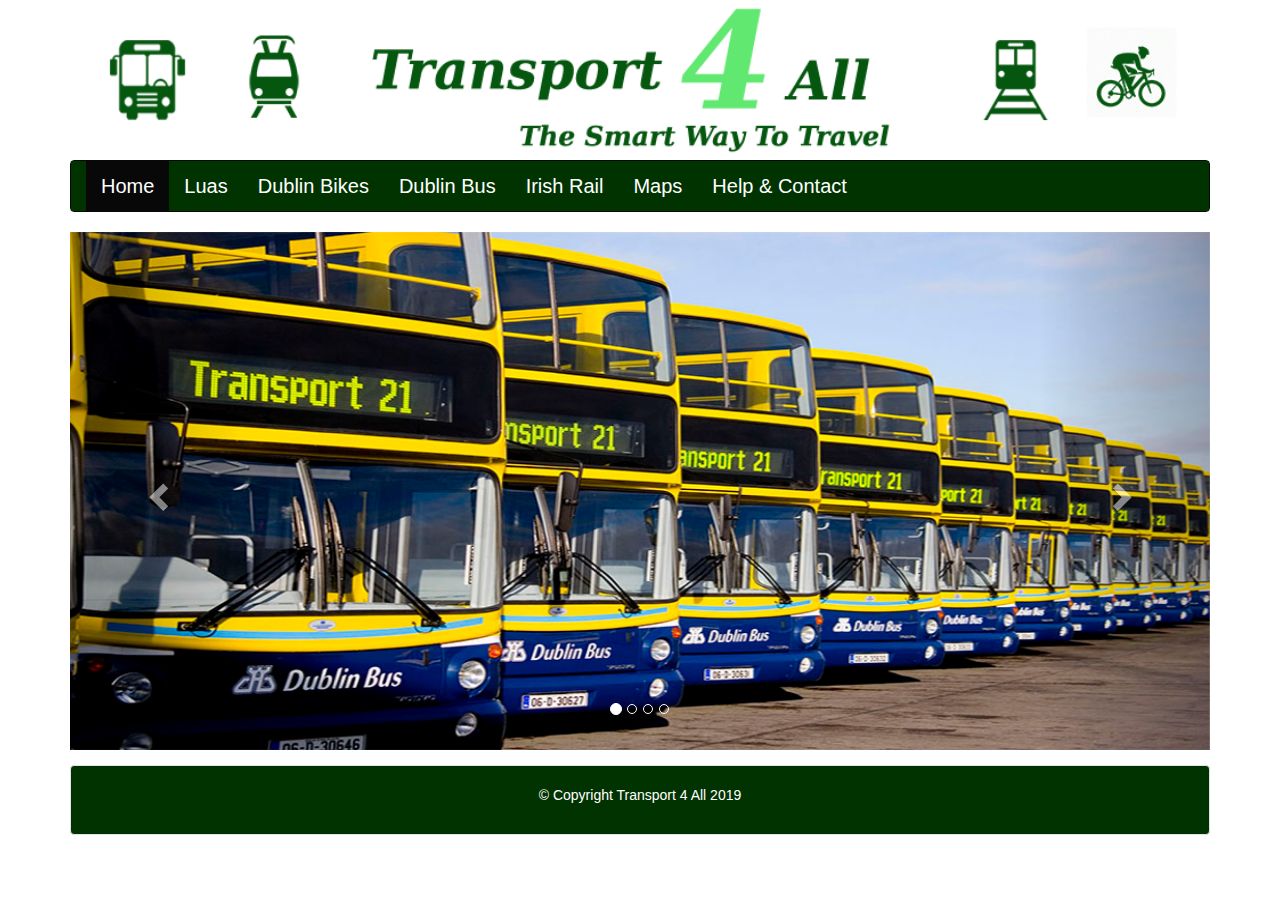
<file: index.html>
<!DOCTYPE html>
<html lang="en">
  <head>
    <title>Transport 4 All</title>
    <meta charset="utf-8" />
    <meta name="viewport" content="width=device-width, initial-scale=1" />

    <link
      rel="stylesheet"
      href="https://maxcdn.bootstrapcdn.com/bootstrap/3.4.0/css/bootstrap.min.css"
    />
		<link rel="stylesheet" href="style.css" />
	
    <script src="https://ajax.googleapis.com/ajax/libs/jquery/3.4.1/jquery.min.js"></script>
    <script src="https://maxcdn.bootstrapcdn.com/bootstrap/3.4.0/js/bootstrap.min.js"></script>
  </head>
  <body>
    <!--Header for logo and banner section -->
    <div class="container">
      <div class="row">
        <div class="col-lg-12 col-sm-12 col-xsm-12">
          <img src="images/banner.png" width="100%" alt="banner" />
        </div>
      </div>
    </div>
    <!--Nav Bar section -->
    <div class="container">
      <nav class="navbar navbar-inverse ">
        <div class="container-fluid">
          <ul class="nav navbar-nav " id="hov">
            <li class="active"><a href="index.html" id="fColor">Home</a></li>
            <li>
              <a href="luas/index.html" id="fColor">Luas</a>
            </li>
            <li><a href="bikes/index.html" id="fColor">Dublin Bikes</a></li>
            <li><a href="bus/index.html" id="fColor">Dublin Bus</a></li>
            <li><a href="rail/index.html" id="fColor">Irish Rail</a></li>
            <li><a href="maps/index.html" id="fColor">Maps</a></li>
            <li>
              <a href="contact/index.html" id="fColor">Help & Contact</a>
            </li>
          </ul>
        </div>
      </nav>
    </div>
    <!-- Carousel Section-->

    <div class="container">
      <div id="myCarousel" class="carousel slide" data-ride="carousel">
        <!-- Indicators -->
        <ol class="carousel-indicators">
          <li data-target="#myCarousel" data-slide-to="0" class="active"></li>
          <li data-target="#myCarousel" data-slide-to="1"></li>
          <li data-target="#myCarousel" data-slide-to="2"></li>
          <li data-target="#myCarousel" data-slide-to="3"></li>
        </ol>

        <!-- Wrapper for slides -->
        <div class="carousel-inner">
          <div class="item active">
            <img
              src="images/bus_slide.jpg"
              alt="Dublin Bus"
              style="width:100%;"
            />
          </div>

          <div class="item">
            <img
              src="images/luas_slide.jpg"
              alt="Luas Tram"
              style="width:100%;"
            />
          </div>

          <div class="item">
            <img
              src="images/rail_slide.jpg"
              alt="Irish Rail"
              style="width:100%;"
            />
          </div>

          <div class="item">
            <img
              src="images/bikes_slide.jpg"
              alt="Dublin Bikes"
              style="width:100%;"
            />
          </div>
        </div>

        <!-- Left and right controls -->
        <a class="left carousel-control" href="#myCarousel" data-slide="prev">
          <span class="glyphicon glyphicon-chevron-left"></span>
          <span class="sr-only">Previous</span>
        </a>
        <a class="right carousel-control" href="#myCarousel" data-slide="next">
          <span class="glyphicon glyphicon-chevron-right"></span>
          <span class="sr-only">Next</span>
        </a>
      </div>
    </div>

        <!--Footer Section-->
        <div class="container">
          <div class=" footer well">
              <p> &copy; Copyright Transport 4 All 2019</p>
          </div>
        </div>


    </div>
  </body>
</html>
</file>
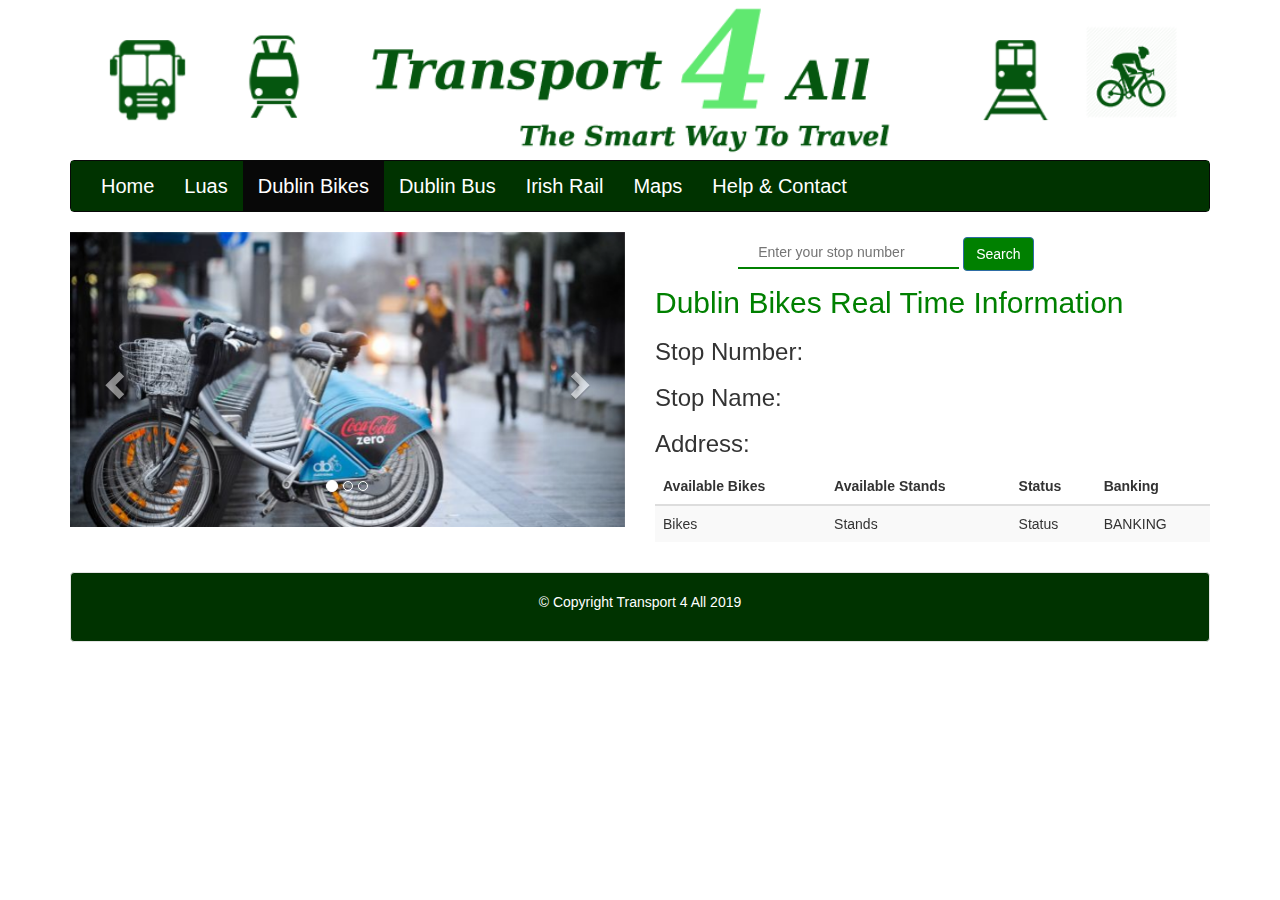
<file: bikes/index.html>
<!DOCTYPE html>
<html lang="en">
  <head>
    <title>Dublin Bikes</title>

    <meta charset="utf-8" />
    <meta name="viewport" content="width=device-width, initial-scale=1" />
    <link
      rel="stylesheet"
      href="https://maxcdn.bootstrapcdn.com/bootstrap/3.4.0/css/bootstrap.min.css"
    />
    <link rel="stylesheet" href="style.css" />
    <script type="text/javascript" src="script.js"></script>

    <script src="https://ajax.googleapis.com/ajax/libs/jquery/3.4.1/jquery.min.js"></script>
    <script src="https://maxcdn.bootstrapcdn.com/bootstrap/3.4.0/js/bootstrap.min.js"></script>
  </head>
  <body>
    <div class="container">
      <!--Header for logo and banner section -->
      <div class="row">
        <div class="col-lg-12 col-sm-12 col-xsm-12">
          <img src="banner.png" width="100%" alt="banner" />
        </div>
      </div>
      <!--Nav Bar section -->

      <nav class="navbar navbar-inverse ">
        <div class="container-fluid">
          <ul class="nav navbar-nav " id="hov">
            <li><a href="../index.html" id="fColor">Home</a></li>
            <li><a href="../luas/index.html" id="fColor">Luas</a></li>
            <li class="active">
              <a href="index.html" id="fColor">Dublin Bikes</a>
            </li>
            <li><a href="../bus/index.html" id="fColor">Dublin Bus</a></li>
            <li><a href="../rail/index.html" id="fColor">Irish Rail</a></li>
            <li><a href="../maps/index.html" id="fColor">Maps</a></li>
            <li>
              <a href="../contact/index.html" id="fColor">Help & Contact</a>
            </li>
          </ul>
        </div>
      </nav>

      <div class="row">
        <div class="col-lg-6 col-sm-6 col-xsm-6">
          <div id="myCarousel" class="carousel slide" data-ride="carousel">
            <!-- Indicators -->
            <ol class="carousel-indicators">
              <li
                data-target="#myCarousel"
                data-slide-to="0"
                class="active"
              ></li>
              <li data-target="#myCarousel" data-slide-to="1"></li>
              <li data-target="#myCarousel" data-slide-to="2"></li>
            </ol>

            <!-- Wrapper for slides -->
            <div class="carousel-inner">
              <div class="item active">
                <img src="one.jpg" alt="one" width="100%" />
                <div class="carousel-caption"></div>
              </div>

              <div class="item">
                <img src="two.jpg" alt="two" width="100%" />
                <div class="carousel-caption"></div>
              </div>

              <div class="item">
                <img src="three.jpg" alt="three" style="width:100%;" />
                <div class="carousel-caption"></div>
              </div>
            </div>

            <!-- Left and right controls -->
            <a
              class="left carousel-control"
              href="#myCarousel"
              data-slide="prev"
            >
              <span class="glyphicon glyphicon-chevron-left"></span>
              <span class="sr-only">Previous</span>
            </a>
            <a
              class="right carousel-control"
              href="#myCarousel"
              data-slide="next"
            >
              <span class="glyphicon glyphicon-chevron-right"></span>
              <span class="sr-only">Next</span>
            </a>
          </div>
        </div>

        <div class="col-lg-6 col-sm-6 col-xsm-6">
          <div class="hi">
            <input
              type="text"
              id="sNumber"
              placeholder="Enter your stop number "
            />
            <button
              type="button"
              class="btn btn-primary mb-2"
              style="background-color:green "
              onclick="loadDoc()"
            >
              Search
            </button>
          </div>

          <!--Dublin Bikes Real Time Information Results -->
          <div>
            <h2 style="color:green ">Dublin Bikes Real Time Information</h2>

            <h3>Stop Number: <u id="number" style="color:green "></u></h3>
            <h3>Stop Name: <u id="name" style="color:green "></u></h3>
            <h3>Address: <u id="address" style="color:green "></u></h3>

            <table class="table table-striped">
              <thead>
                <tr>
                  <th>Available Bikes</th>
                  <th>Available Stands</th>
                  <th>Status</th>
                  <th>Banking</th>
                </tr>
              </thead>
              <tbody>
                <tr>
                  <td id="bikes">Bikes</td>
                  <td id="stand">Stands</td>
                  <td id="status">Status</td>
                  <td id="banking" style="text-transform: uppercase">
                    Banking
                  </td>
                </tr>
              </tbody>
            </table>
          </div>
        </div>
      </div>

      <div class=" footer well">
        <p>&copy; Copyright Transport 4 All 2019</p>
      </div>
    </div>
  </body>
</html>
</file>
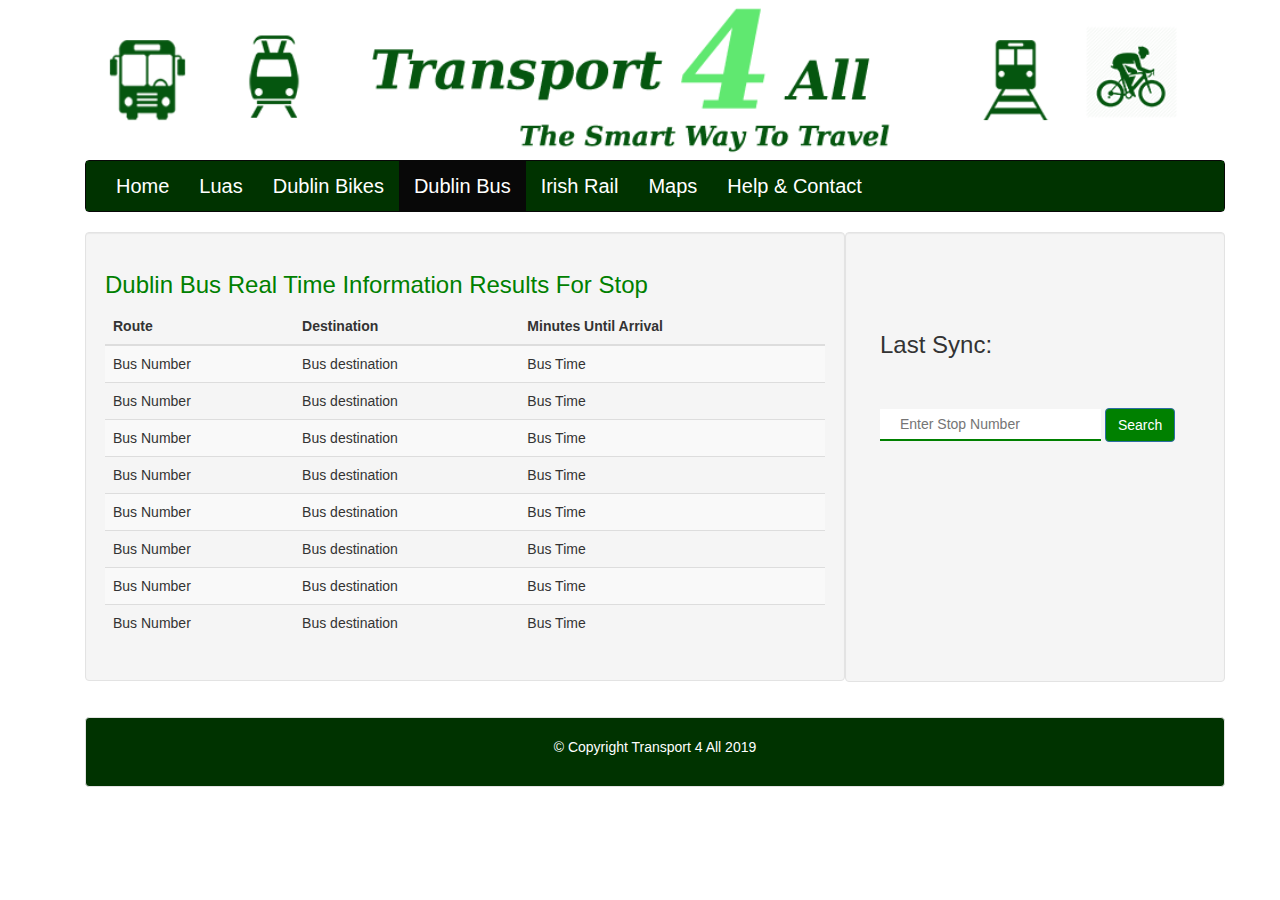
<file: bus/index.html>
<!DOCTYPE html>
<html lang="en">
  <head>
    <title>Dublin Bus</title>
    <meta charset="utf-8" />
    <meta name="viewport" content="width=device-width, initial-scale=1" />

    <link
      rel="stylesheet"
      href="https://maxcdn.bootstrapcdn.com/bootstrap/3.4.0/css/bootstrap.min.css"/>
		<link rel="stylesheet" href="style.css" />
		
    <script src="https://ajax.googleapis.com/ajax/libs/jquery/3.4.1/jquery.min.js"></script>
    <script src="https://maxcdn.bootstrapcdn.com/bootstrap/3.4.0/js/bootstrap.min.js"></script>
    <script type="text/javascript" src="script.js"></script>
  </head>
  <body>
    <!--Header for logo and banner section -->
    <div class="container">
      <div class="row">
        <div class="col-sm-12 col-xsm-12">
          <img src="banner.png" width="100%" alt="banner" />
        </div>
      </div>
    
    <!--Nav Bar section -->
        <div class="container">
          <nav class="navbar navbar-inverse ">
            <div class="container-fluid">
              <ul class="nav navbar-nav " id="hov">
                <li class=><a href="../index.html" id="fColor">Home</a></li>
                <li>
                  <a href="../luas/index.html" id="fColor">Luas</a>
                </li>
                <li><a href="../bikes/index.html" id="fColor">Dublin Bikes</a></li>
                <li class="active"><a href="index.html" id="fColor">Dublin Bus</a></li>
                <li><a href="../rail/index.html" id="fColor">Irish Rail</a></li>
                <li><a href="../maps/index.html" id="fColor">Maps</a></li>
                <li>
                  <a href="../contact/index.html" id="fColor">Help & Contact</a>
                </li>
              </ul>
             
            </div>
          </nav>
        </div>
    
    <!-- Mid Section-->
    
     
        <div class="container">
          <div class="col-sm-8  well">
            
              <h3 style="color:green ">Dublin Bus Real Time Information Results For Stop <u id="stopID"></u></h3>
              <p></p>            
              <table class="table table-striped">
                <thead>
                  <tr>
                    <th>Route</th>
                    <th>Destination</th>
                    <th>Minutes Until Arrival</th>
                  </tr>
                </thead>
                <tbody>
                  <tr>
                    <td id="bus0Route">Bus Number</td>
                    <td id="bus0Dest">Bus destination</td>
                    <td class="bus-time" id="bus0Time">Bus Time</td>
                  </tr>
                  <tr>
                    <td id="bus1Route">Bus Number</td>
                    <td id="bus1Dest">Bus destination</td>
                    <td id="bus1Time">Bus Time</td>
                  </tr>
                  <tr>
                    <td id="bus2Route">Bus Number</td>
                    <td id="bus2Dest">Bus destination</td>
                    <td id="bus2Time">Bus Time</td>
                  </tr>
                  <tr>
                    <td id="bus3Route">Bus Number</td>
                    <td id="bus3Dest">Bus destination</td>
                    <td id="bus3Time">Bus Time</td>
                  </tr>
                  <tr>
                    <td id="bus4Route">Bus Number</td>
                    <td id="bus4Dest">Bus destination</td>
                    <td id="bus4Time">Bus Time</td>
                  </tr>
                  <tr>
                    <td id="bus5Route">Bus Number</td>
                    <td id="bus5Dest">Bus destination</td>
                    <td id="bus5Time">Bus Time</td>
                  </tr><tr>
                    <td id="bus6Route">Bus Number</td>
                    <td id="bus6Dest">Bus destination</td>
                    <td id="bus6Time">Bus Time</td>
                  </tr><tr>
                    <td id="bus7Route">Bus Number</td>
                    <td id="bus7Dest">Bus destination</td>
                    <td id="bus7Time">Bus Time</td>
                  </tr>
                </tbody>
              </table>
            

          </div>
          <div class="col-sm-4  well">
              <br>
              <br>
              <br>
              
            <div class="container">
            <div class="hi">
              <form>
			  <h3>Last Sync: <u id="refreshed" style="color:green "></u></h3>
			  <br>
              <br>
			  
                <input type="text" id="stopNum" placeholder="Enter Stop Number">
                <button type="button" onclick="loadDoc()" class="btn btn-primary mb-2" style="background-color:green">Search</button>
              </form>
            </div>
			
            <br>
              <br>
            <br>
            <br>
            <br>
            <br>
            <br>
            <br>
            <br>
            <br>
            <br>
          </div>
          </div>

        </div>
      
    
  

		<!--Footer Section-->
		<div class="container">
				<div class=" footer well">
						<p> &copy; Copyright Transport 4 All 2019</p>
				</div>
    </div>
 
    
  </div>
  </body>
</html>
</file>
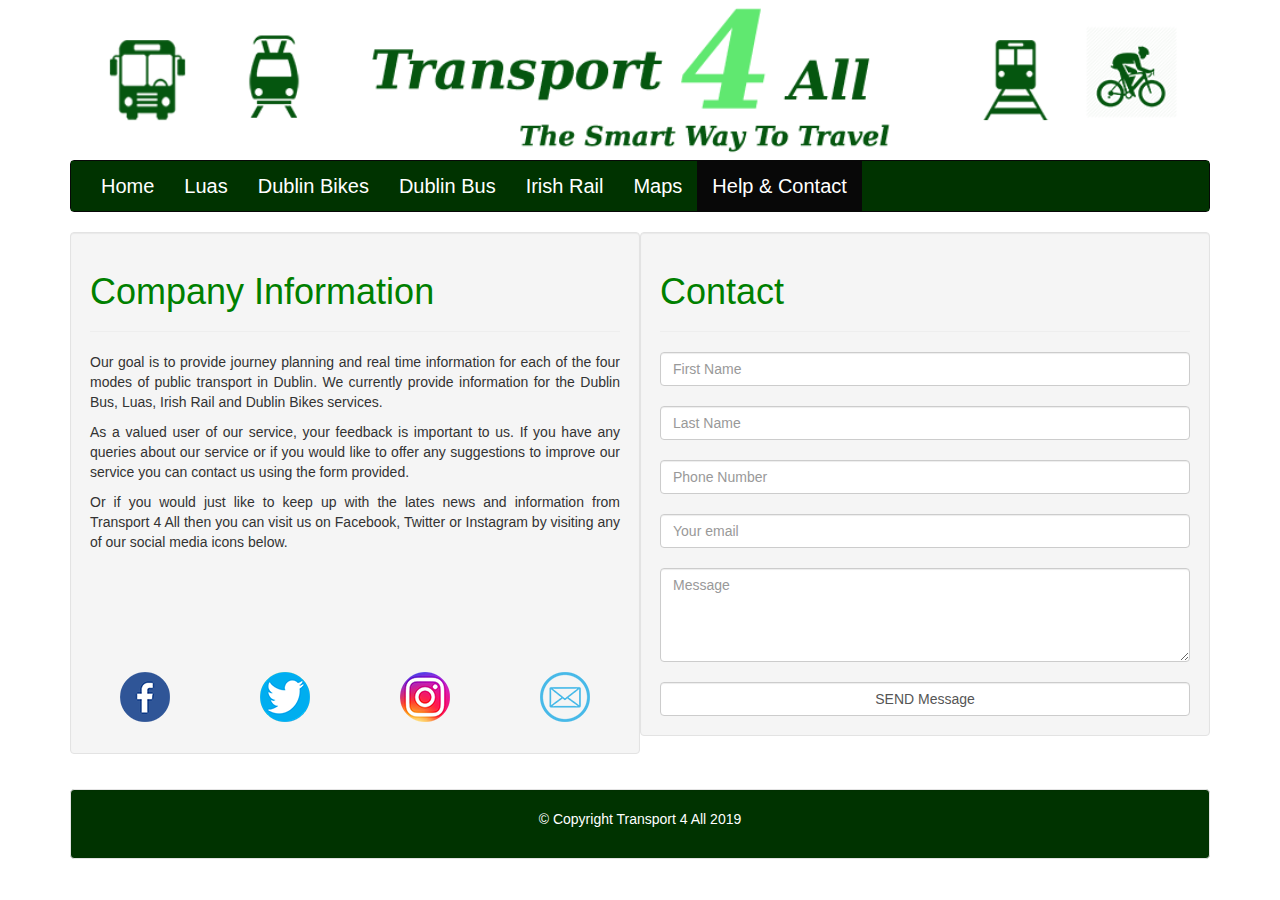
<file: contact/index.html>
<!DOCTYPE html>
<html lang="en">
<head>
	<title>Contact</title>
	<meta charset="utf-8">
  <meta name="viewport" content="width=device-width, initial-scale=1">
  <link rel="stylesheet" href="https://maxcdn.bootstrapcdn.com/bootstrap/3.4.0/css/bootstrap.min.css">
  <link rel="stylesheet" href="style.css">
  <script src="https://ajax.googleapis.com/ajax/libs/jquery/3.4.1/jquery.min.js"></script>
	<script src="https://maxcdn.bootstrapcdn.com/bootstrap/3.4.0/js/bootstrap.min.js"></script>
	
</head>
</head> 
<body>
	<div class="container">
		<!--Header for logo and banner section -->
		<div class="row">
	        <div class="col-lg-12 col-sm-12 col-xsm-12"><img src="banner.png" width="100%" alt="banner"></div>

    	</div>
    	<!--Nav Bar section -->
		<nav class="navbar navbar-inverse ">
			<div class="container-fluid">

					<ul class="nav navbar-nav " id="hov">
						<li ><a href="../index.html" id="fColor">Home</a></li>
						<li  ><a href="../luas/index.html" id="fColor">Luas</a></li>
						<li ><a href="../bikes/index.html" id="fColor">Dublin Bikes</a></li>
						<li><a href="../bus/index.html" id="fColor">Dublin Bus</a></li>
						<li><a href="../rail/index.html" id="fColor">Irish Rail</a></li>
						<li><a href="../maps/index.html" id="fColor">Maps</a></li>
						<li class="active"><a href="../contact/index.html" id="fColor">Help & Contact</a></li>

					</ul>
			</div> 
		</nav>

		<div class="container row">
			<div class="col-lg-6 col-sm-6 col-xsm-6 well  text-justify" >
			<h1 style="color:green">Company Information</h1>
			<hr>
			<p class="com">Our goal is to provide journey planning and real time information for each of the four modes of public transport in Dublin. We currently provide information for the  Dublin Bus, Luas, Irish Rail and Dublin Bikes services.
			</p>
			<p>
				As a valued user of our service, your feedback is important to us.  If you have any queries about our service or if you would like to offer any suggestions to improve our service you can contact us using the form provided.
			</p>
			<p>
				Or if you would just like to keep up with the lates news and information from Transport 4 All then you can visit us on Facebook, Twitter or Instagram by visiting any of our social media icons below.
			</p>
			<br>
			<br>
			<br>
			<br>
			
						<div class="row social">
							<div class="col-sm-3"><a href="#"><img
								src="images/facebook50.png"
								alt="Facebook"
								width="50px"
								height="50px"
						/></a></div>
							<div class="col-sm-3"><a href="#"><img
								src="images/twitter50.png"
								alt="Twitter Icon"
								width="50px"
								height="50px"
						/></a></div>
							<div class="col-sm-3"><a href="#"><img
								src="images/instagram50.png"
								alt="Instagram Icon"
								width="50px"
								height="50px"
						/></a></div>
						<div class="col-sm-3"><a href="#"><img
							src="images/email50.png"
							alt="Email Icon"
							width="50px"
							height="50px"
					/></a></div>
						</div>
			</div>
			
			
			<div class=" container col-lg-6 col-sm-6 col-xsm-6 well" >
				<h1  style="color:green" class="name">Contact</h1>
				<hr>
			
				<div class="contact-form">
					<form autocomplete="off" id="contact-form" method="post" action="contact.php">
						<input name="fName" type="text" class="form-control" placeholder="First Name" required>
						<br>
						
						<input name="lName" type="text" class="form-control" placeholder="Last Name" required>
						<br>
						
						<input name="phNo" type="text" class="form-control" placeholder="Phone Number" required>
						<br>
						
						<input name="email" type="email" class="form-control" placeholder="Your email" required>
						<br>
						
						<textarea name="message" class="form-control" placeholder="Message" rows="4" required></textarea>
						<br>
						<input type="submit" name="submit" class="form-control submit" value="SEND Message"> 
				
					</form>
	
				</div>
						
			</div>
			
			
		</div>

    	<!--Footer Section-->
		
  </div>

	</div>
	<div class="container">
		<div class=" footer well">
				<p> &copy; Copyright Transport 4 All 2019</p>
		</div>

</body>
</html>
</file>
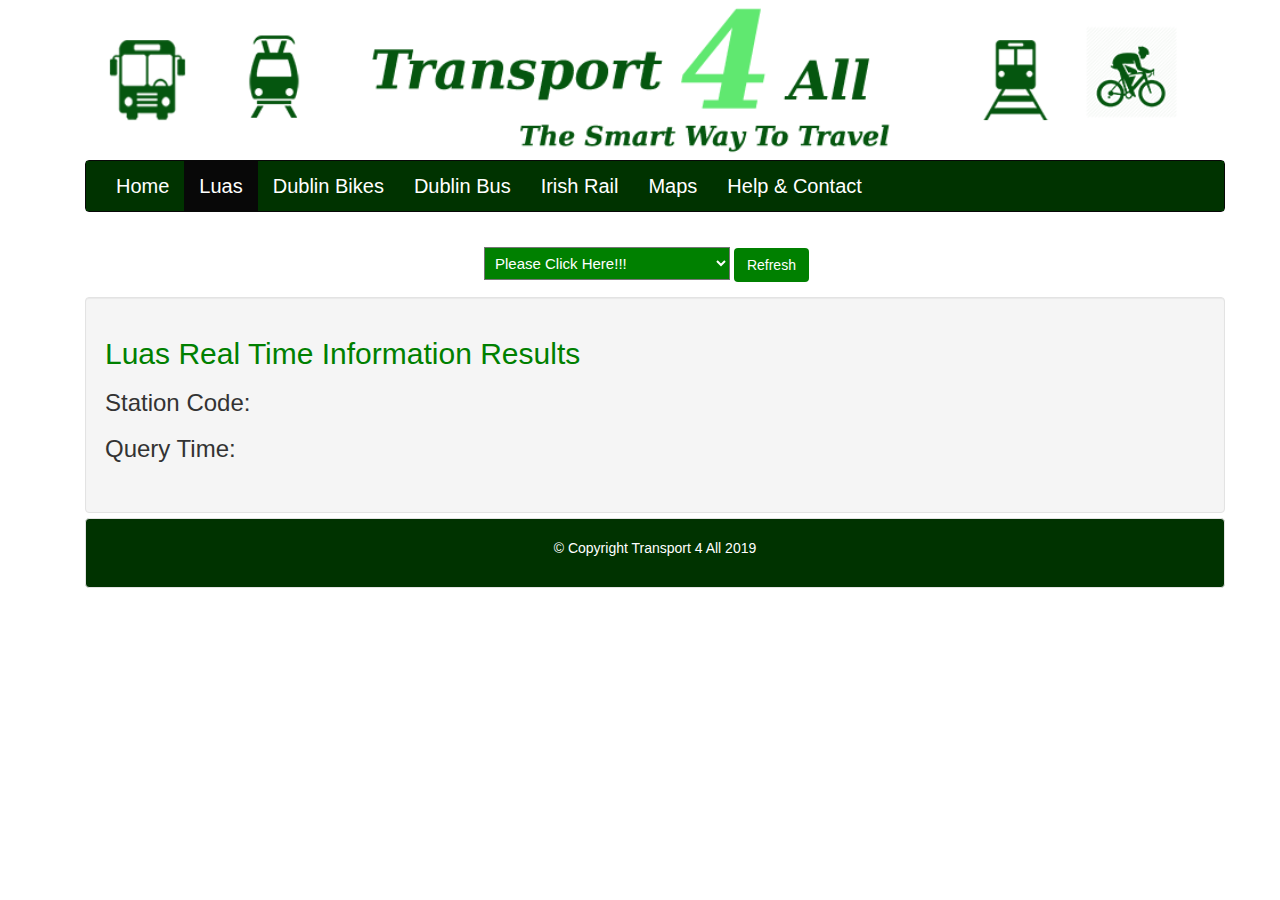
<file: luas/index.html>
<!DOCTYPE html>
<html lang="en">
  <head>
    <title>Luas</title>
    <meta charset="utf-8" />
    <meta name="viewport" content="width=device-width, initial-scale=1" />

    <link
      rel="stylesheet"
      href="https://maxcdn.bootstrapcdn.com/bootstrap/3.4.0/css/bootstrap.min.css"/>
		<link rel="stylesheet" href="style.css" />
		
		<script type="text/javascript" src="script.js"></script>
    <script src="https://ajax.googleapis.com/ajax/libs/jquery/3.4.1/jquery.min.js"></script>
    <script src="https://maxcdn.bootstrapcdn.com/bootstrap/3.4.0/js/bootstrap.min.js"></script>
  </head>
  <body>
    <!--Header for logo and banner section -->
    <div class="container">
      <div class="row">
        <div class="col-lg-12 col-sm-12 col-xsm-12">
          <img src="banner.png" width="100%" alt="banner" />
        </div>
      </div>
    
    <!--Nav Bar section -->
    <div class="container">
        <nav class="navbar navbar-inverse ">
          <div class="container-fluid">
            <ul class="nav navbar-nav " id="hov">
              <li class=><a href="../index.html" id="fColor">Home</a></li>
              <li class="active">
                <a href="../luas/index.html" id="fColor">Luas</a>
              </li>
              <li><a href="../bikes/index.html" id="fColor">Dublin Bikes</a></li>
              <li><a href="../bus/index.html" id="fColor">Dublin Bus</a></li>
              <li><a href="../rail/index.html" id="fColor">Irish Rail</a></li>
              <li><a href="../maps/index.html" id="fColor">Maps</a></li>
              <li>
                <a href="../contact/index.html" id="fColor">Help & Contact</a>
              </li>
            </ul>
          </div>
        </nav>
      </div>
    
    <!-- Mid Section-->
        <div class="container">

     <div class="hi">
              <form>
                            <form>
				<select class="dropbtn" id="sName">
	<option selected="selected">Please Click Here!!! </option>
	
	<option value="57">57 - TPT - The Point</option>
	<option value="56">56 - SDK - Spencer Dock</option>
	<option value="55">55 - MYS - Mayor Square - NCI</option>
	<option value="54">54 - GDK - George's Dock</option>
	<option  value="23">23 - CON - Connolly</option>
	<option value="22">22 - BUS - Busáras</option>
	<option value="21">21 - ABB - Abbey Street</option>
	<option value="20">20 - JER - Jervis</option>
	<option value="19">19 - FOU - Four Courts</option>
	<option value="18">18 - SMI - Smithfield</option>
	<option value="17">17 - MUS - Museum</option>
	<option value="16">16 - HEU - Heuston</option>
	<option value="15">15 - JAM - James's</option>
	<option value="14">14 - FAT - Fatima</option>
	<option value="13">13 - RIA - Rialto</option>
	<option value="12">12 - SUI - Suir Road</option>
	<option value="11">11 - GOL - Goldenbridge</option>
	<option value="10">10 - DRI - Drimnagh</option>
	<option value="9">9 - BLA - Blackhorse</option>
	<option value="8">8 - BLU - Bluebell</option>
	<option value="7">7 - KYL - Kylemore</option>
	<option value="6">6 - RED - Red Cow</option>
	<option value="5">5 - KIN - Kingswood</option>
	<option value="4">4 - BEL - Belgard</option>
	<option value="3">3 - COO - Cookstown</option>
	<option value="2">2 - HOS - Hospital</option>
	<option value="1">1 - TAL - Tallaght</option>
	<option value="49">49 - FET - Fettercairn</option>
	<option value="50">50 - CVN - Cheeverstown</option>
	<option value="51">51 - CIT - Citywest Campus</option>
	<option value="52">52 - FOR - Fortunestown</option>
	<option value="53">53 - SAG - Saggart</option>
	
	<option value="71">71 - BRO - Broombridge</option>
	<option value="70">70 - CAB - Cabra</option>
	<option value="69">69 - PHI - Phibsborough</option>
	<option value="68">68 - GRA - Grangegorman</option>
	<option value="67">67 - BRD - Broadstone - DIT</option>
	<option value="66">66 - DOM - Dominick</option>
	<option value="65">65 - PAR - Parnell</option>
	<option value="64">64 - OUP - O'Connell - Upper</option>
	<option value="63">63 - OGP - O'Connell - GPO</option>
	<option value="62">62 - MAR - Marlborough</option>
	<option value="61">61 - WES - Westmoreland</option>
	<option value="60">60 - TRY - Trinity</option>
	<option value="59">59 - DAW - Dawson</option>
	<option value="24">24 - STS - St. Stephen's Green</option>
	<option value="25">25 - HAR - Harcourt</option>
	<option value="26">26 - CHA - Charlemont</option>
	<option value="27">27 - RAN - Ranelagh</option>
	<option value="28">28 - BEE - Beechwood</option>
	<option value="29">29 - COW - Cowper</option>
	<option value="30">30 - MIL - Milltown</option>
	<option value="31">31 - WIN - Windy Arbour</option>
	<option value="32">32 - DUN - Dundrum</option>
	<option value="33">33 - BAL - Balally</option>
	<option value="34">34 - KIL - Kilmacud</option>
	<option value="35">35 - STI - Stillorgan</option>
	<option value="36">36 - SAN - Sandyford</option>
	<option value="37">37 - CPK - Central Park</option>
	<option value="38">38 - GLE - Glencairn</option>
	<option value="39">39 - GAL - The Gallops</option>
	<option value="40">40 - LEO - Leopardstown Valley</option>
	<option value="42">42 - BAW - Ballyogan Wood</option>
	<option value="43">43 - RCC - Racecourse</option>
	<option value="44">44 - CCK - Carrickmines</option>
	<option value="45">45 - BRE - Brennanstown</option>
	<option value="46">46 - LAU - Laughanstown</option>
	<option value="47">47 - CHE - Cherrywood</option>
	<option value="48">48 - BRI - Bride's Glen</option>

</select>
                <input name="Refresh" value="Refresh" id="sName"  type="button" onclick="loadXMLDoc()" class="btn" >
              </form>
              </form>
            </div>
        
          <div class="col-sm-12  well">
            
              <h2 style="color:green ">Luas Real Time Information Results</h2>
          <p></p> 
			<h3>Station Code: <u id="code" style="color:green "></u></h3>
            
            <h3>Query Time: <u id="time" style="color:green "></u></h3>	

			<table id="demo" class="table table-striped"></table>
			
			
			
         
            

          </div>
         

        </div>
      
    
  

		<!--Footer Section-->
		<div class="container">
				<div class=" footer well">
						<p> &copy; Copyright Transport 4 All 2019</p>
				</div>
    </div>
 
    
  </div>
  </body>
</html>
</file>
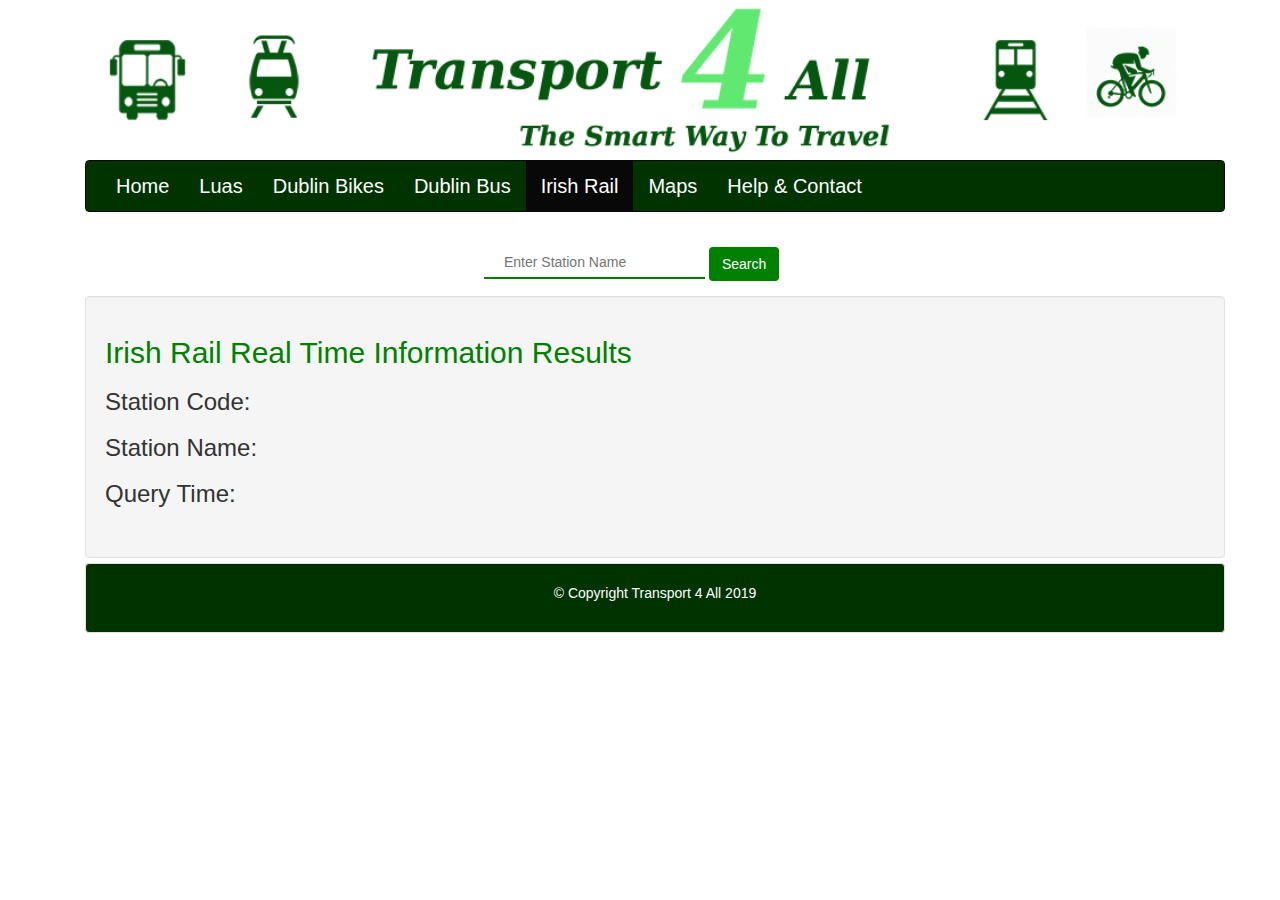
<file: rail/index.html>
<!DOCTYPE html>
<html lang="en">
  <head>
    <title>Irish Rail</title>
    <meta charset="utf-8" />
    <meta name="viewport" content="width=device-width, initial-scale=1" />

    <link
      rel="stylesheet"
      href="https://maxcdn.bootstrapcdn.com/bootstrap/3.4.0/css/bootstrap.min.css"/>
		<link rel="stylesheet" href="style.css" />
		
		<script type="text/javascript" src="script.js"></script>
    <script src="https://ajax.googleapis.com/ajax/libs/jquery/3.4.1/jquery.min.js"></script>
    <script src="https://maxcdn.bootstrapcdn.com/bootstrap/3.4.0/js/bootstrap.min.js"></script>
  </head>
  <body>
    <!--Header for logo and banner section -->
    <div class="container">
      <div class="row">
        <div class="col-lg-12 col-sm-12 col-xsm-12">
          <img src="banner.png" width="100%" alt="banner" />
        </div>
      </div>
    
    <!--Nav Bar section -->
    <div class="container">
        <nav class="navbar navbar-inverse ">
          <div class="container-fluid">
            <ul class="nav navbar-nav " id="hov">
              <li class=><a href="../index.html" id="fColor">Home</a></li>
              <li>
                <a href="../luas/index.html" id="fColor">Luas</a>
              </li>
              <li><a href="../bikes/index.html" id="fColor">Dublin Bikes</a></li>
              <li><a href="../bus/index.html" id="fColor">Dublin Bus</a></li>
              <li class="active"><a href="index.html" id="fColor">Irish Rail</a></li>
              <li><a href="../maps/index.html" id="fColor">Maps</a></li>
              <li>
                <a href="../contact/index.html" id="fColor">Help & Contact</a>
              </li>
            </ul>
          </div>
        </nav>
      </div>
    
    <!-- Mid Section-->
        <div class="container">

     <div class="hi">
              <form>
                <input type="text" id="sName" placeholder="Enter Station Name">
                <button type="button" onclick="loadXMLDoc()" class="btn" >Search</button>
              </form>
            </div>
        
          <div class="col-sm-12  well">
            
              <h2 style="color:green ">Irish Rail Real Time Information Results</h2>
          
			<h3>Station Code: <u id="code" style="color:green "></u></h3>
            <h3>Station Name: <u id="name" style="color:green "></u></h3>
            <h3>Query Time: <u id="time" style="color:green "></u></h3>	

			<table id="demo" class="table table-striped"></table>
			
			
			
         
            

          </div>
         

        </div>
      
    
  

		<!--Footer Section-->
		<div class="container">
				<div class=" footer well">
						<p> &copy; Copyright Transport 4 All 2019</p>
				</div>
    </div>
 
    
  </div>
  </body>
</html>
</file>
<file: style.css>
.mid-section-left {
  height: 500px;
  color: white;
}
.mid-section-right {
  height: 500px;
  width: 550px;
}
.container-fluid {
  background-color: #003300;
}

#fColor {
  color: white;
  font-size: 20px;
}

#hov a:hover {
  color: #bfbfbf;
  font-size: 25px;
}

.footer {
  margin-top: 15px;
  margin-bottom: 15px;
  text-align: center;
  color: white;
  background-color: #003300;
}

.social {
  margin-top: 15px;
  margin-bottom: 15px;
  text-align: center;
  color: white;
}
</file>
<file: bikes/style.css>
#hov a:hover {
    color: #bfbfbf;
	font-size:23px;
}
.container-fluid{
	
	background-color: #003300;
	
}
#fColor{
	color:white;
	font-size:20px;
}



.hi{
	position:relative;
	top:5px;
	left:15%;
	
	
	
}

	input[type=text] {
  
  padding: 5px 20px;
  margin: 0 auto;
  box-sizing: border-box;
  border: none;
  border-bottom: 2px solid green;
}
.footer {
  margin-top: 10px;
  margin-bottom: 10px;
  
  text-align: center;
  color: white;
  background-color: #003300;
}
</file>
<file: bus/style.css>
.container-fluid {
  background-color: #003300;
}

#fColor {
  color: white;
  font-size: 20px;
}

#hov a:hover {
  color: #bfbfbf;
  font-size: 25px;
}

.footer {
  margin-top: 15px;
  margin-bottom: 15px;
  text-align: center;
  color: white;
  background-color: #003300;
}

.bus-time {
  padding-left: 30px;
}
	
	input[type=text] {
  
  padding: 5px 20px;
  margin: 0 auto;
  box-sizing: border-box;
  border: none;
  border-bottom: 2px solid green;
}
</file>
<file: contact/style.css>
.container-fluid {
  background-color: #003300;
}

#fColor {
  color: white;
  font-size: 20px;
}

#hov a:hover {
  color: #bfbfbf;
  font-size: 25px;
}

.footer {
  margin-top: 15px;
  margin-bottom: 15px;
  text-align: center;
  color: white;
  background-color: #003300;
}
.social {
  margin-top: 30px;
  margin-bottom: 12px;
  text-align: center;
  color: white;
}
</file>
<file: luas/style.css>
.name {
  color: white;
  font-size: 40px;
  font-family: italic;
  text-align: center;
}


.container-fluid {
  background-color: #003300;
}

#fColor {
  color: white;
  font-size: 20px;
}

#hov a:hover {
  color: #bfbfbf;
  font-size: 25px;
}

.footer {
  margin-top: 15px;
  margin-bottom: 15px;
  text-align: center;
  color: white;
  background-color: #003300;
}

.btn{
	
	background-color:green;
	color:white;
}
.hi{
	position:relative;
	left:35%;
	top:15px;
}
.well{
	
	top:30px;
}

.dropbtn {
  background-color: green;
  color: white;
  padding: 6px;
  font-size: 15px;
  cursor: pointer;
}
</file>
<file: rail/style.css>
.name {
  color: white;
  font-size: 40px;
  font-family: italic;
  text-align: center;
}


.container-fluid {
  background-color: #003300;
}

#fColor {
  color: white;
  font-size: 20px;
}

#hov a:hover {
  color: #bfbfbf;
  font-size: 25px;
}

.footer {
  margin-top: 15px;
  margin-bottom: 15px;
  text-align: center;
  color: white;
  background-color: #003300;
}
input[type='text'] {
  padding: 5px 20px;
  margin: 0 auto;
  box-sizing: border-box;
  border: none;
  border-bottom: 2px solid green;
}
.btn{
	
	background-color:green;
	color:white;
}
.hi{
	position:relative;
	left:35%;
	top:15px;
}
.well{
	
	top:30px;
}
</file>
